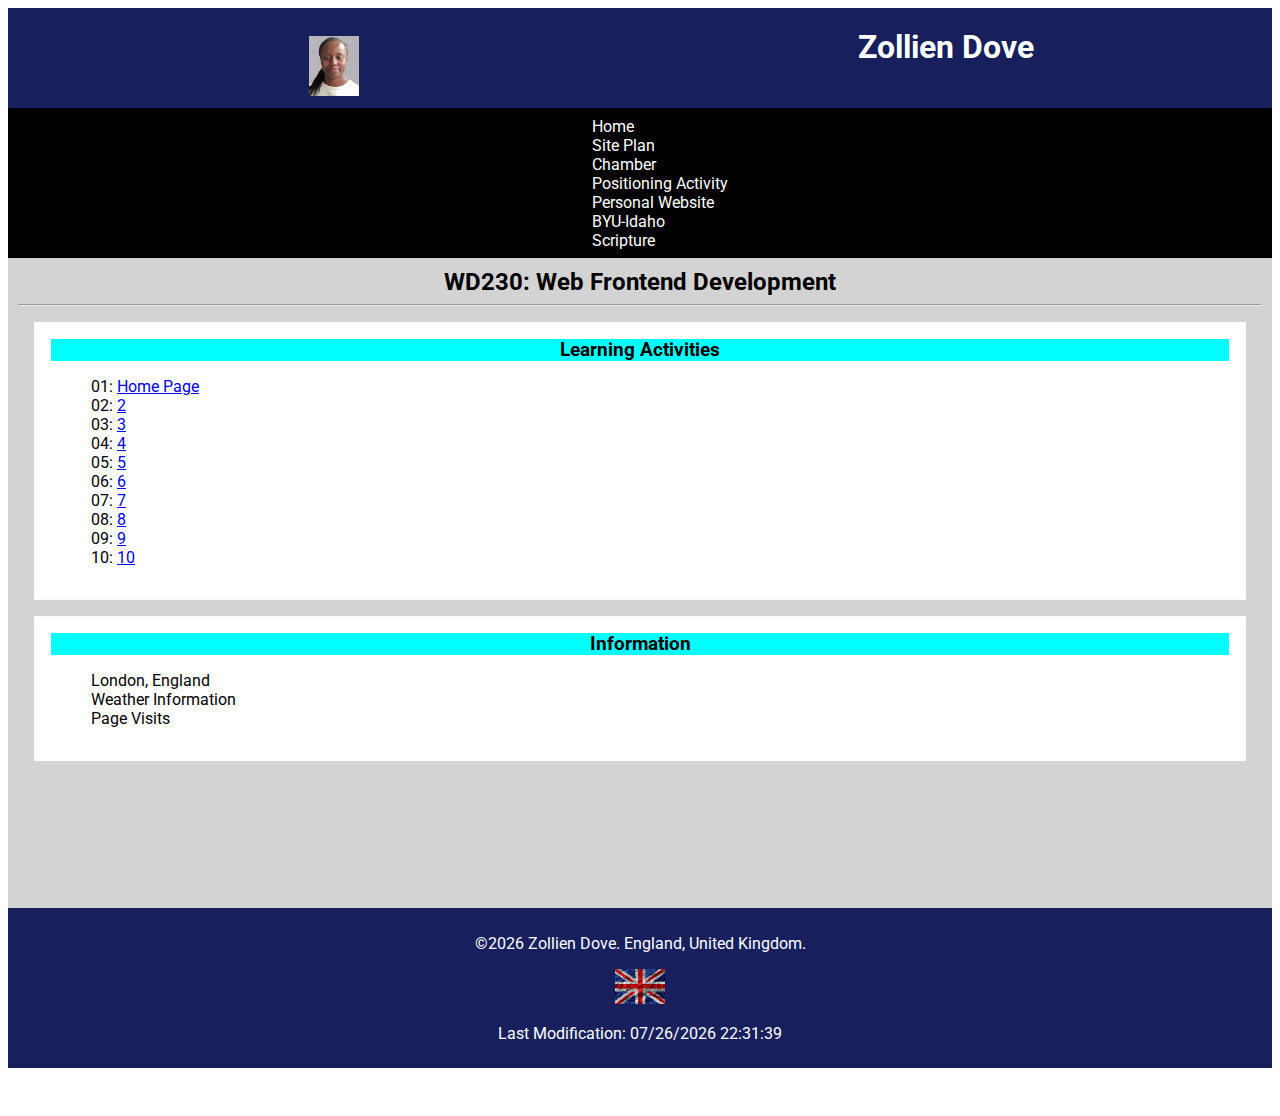
<file: index.html>
<!DOCTYPE html>
<html lang="en-US">

<head>
    <meta charset="utf-8">
    <meta http-equiv="X-UA-Compatible" content="IE=edge">
    <meta name="viewport" content="width=device-width, initial-scale=1.0">

    <meta name="author" content="Zollien Dove">
    <meta name="description"
        content="WDD230 - Web Frontend Development - Zollien Dove - Course assignment portal: WDD230 Github Repository">
    <title>Zollien Dove - WDD230 - Web Frontend Development</title>

    <link rel="stylesheet" href="styles/base.css">
    <link rel="preconnect" href="https://fonts.googleapis.com">
    <link rel="preconnect" href="https://fonts.gstatic.com" crossorigin>
    <link
        href="https://fonts.googleapis.com/css2?family=Open+Sans:ital,wght@0,300..800;1,300..800&family=Roboto:ital,wght@0,100..900;1,100..900&display=swap"
        rel="stylesheet">

</head>

<body>
    <div class="container">

        <header class="header">
            <!--div inside header-->
            <div class="header">
                <div class="image"><img src="images/profile.jpg" alt="Profile Picture Zi-2025."></div>
                <div class="text">
                    <h1>Zollien Dove</h1>

                </div>
            </div>
        </header>

        <nav class="nav">
            <ul>
                <li><a href="#">Home</a></li>
                <li><a href="lesson3/chamber-site-plan.html">Site Plan</a></li>
                <li><a href="chamber">Chamber</a></li>
                <li><a href="positioning.html">Positioning Activity</a></li>
                <li><a href="BYUI.edu">Personal Website</a></li>
                <li><a href="https://www.byui.edu/" target="_blank">BYU-Idaho</a></li>
                <li><a href="https://www.churchofjesuschrist.org/study/scriptures" target="_blank">Scripture</a></li>
            </ul>
        </nav>

        <main class="main-content">
            <h2>WD230: Web Frontend Development</h2>
            <hr class="solid">
            <section class="card">
                <h3>Learning Activities</h3>
                <ul>
                    <li>01: <a href="home.html">Home Page</a></li>
                    <li>02: <a href="02.html">2</a></li>
                    <li>03: <a href="03.html">3</a></li>
                    <li>04: <a href="04.html">4</a></li>
                    <li>05: <a href="05.html">5</a></li>
                    <li>06: <a href="06.html">6</a></li>
                    <li>07: <a href="07.html">7</a></li>
                    <li>08: <a href="08.html">8</a></li>
                    <li>09: <a href="09.html">9</a></li>
                    <li>10: <a href="10.html">10</a></li>
                </ul>
            </section>
            <section class="card">
                <h3>Information</h3>

                <ul>
                    <li>London, England</li>
                    <li>Weather Information</li>
                    <li>Page Visits</li>
                </ul>
            </section>
        </main>


        <footer class="footer">
            <p>&copy;<span id="Year"></span> Zollien Dove. England, United Kingdom.</p>

            <img src="images/icon-ukflag-pexels-355704-968299.jpg" alt="United Kingdom Flag.">
            <p>Last Modification: <span id="LastModified"></span> </p>
            <!-- span is a place holder for the date to go into-->
            <!--<script>
                // Display the last modified date
                const Year = new Date().getFullYear();
                document.getElementById("Year").textContent = Year;

                const lastModified = document.lastModified;
                document.getElementById("LastModified").textContent = lastModified;

                // Display the current year

            </script>-->
            <!--no knowlegde yet of how to put this script into getdates.js as a function-->
        </footer>


    </div>
    <script src="scripts/getdates.js"></script>
</body>

</html>
</file>
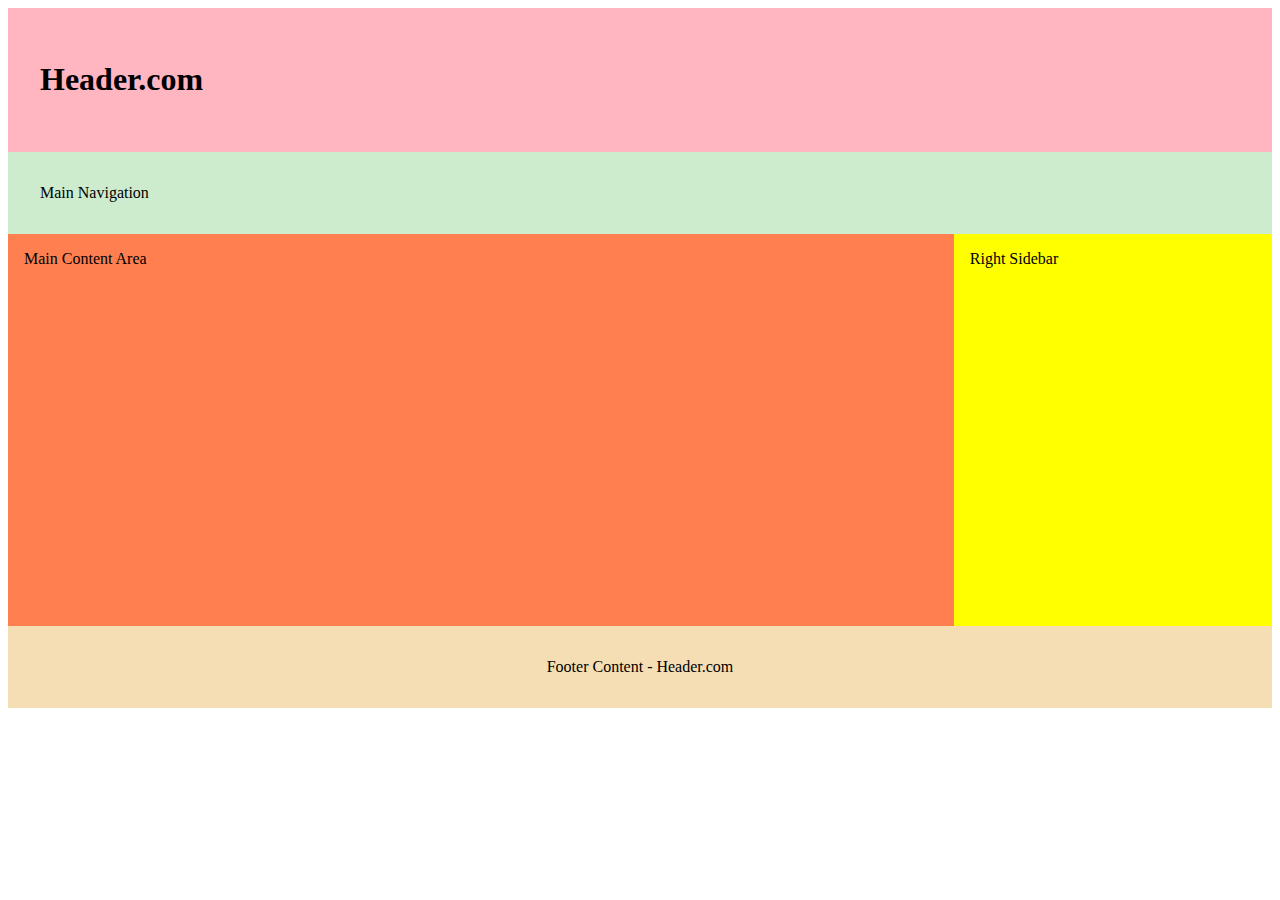
<file: 001/holygrail.html>
<!DOCTYPE html>
<html lang="en">


<head>
    <meta charset="utf-8">
    <!--next line is new to me-->
    <meta http-equiv="X-UA-Compatible" content="IE=edge">
    <meta name="viewport" content="width=device-width, initial-scale=1.0">
    <title>WDD230 Holy Grail Layout</title>
    <meta name="description" content="Week 1 - Holy Grail Layout Task">
    <meta name="author" content="Zollien Dove">
    <link rel="stylesheet" href="holygrail.css">
</head>



<body>
    <!-- this content was forked from Google Web Developers 10 Modern Layouts https://youtu.be/qm0IfG1GyZU?t=465-->
    <!-- THen copied from codepen.io as instructed-->
    <header>
        <h1 contenteditable>Header.com</h1>
    </header>


    <main contenteditable>Main Navigation</main>
    <div class="left-sidebar" contenteditable>Main Content Area</div>

    <div class="right-sidebar" contenteditable>Right Sidebar</div>
</body>
<footer contenteditable>Footer Content - Header.com</footer>

</html>
</file>
<file: styles/base.css>
* {
    font-family: "Roboto", sans-serif;
}

/* Grid layout container - Grid-template-areas to span columns defined by grid-template-columns property and rows via grid-template-rows */
.container {
    display: grid;
    grid-template-columns: 1fr 3fr 1fr;
    grid-template-rows: 100px 150px 1fr 200px;
    grid-template-areas:
        "header header header"
        "nav nav nav"
        "main-content main-content main-content"
        "footer footer footer"

}

/* Grid-area: header */
.header {
    grid-area: header;

    background-color: #171f5c;
    color: white;
    text-align: center;
    padding: 10px;
    height: 80px;
}

.header img {
    max-width: 50px;
}


/* Grid-area: header - container within header */
.container .header {
    display: grid;
    grid-template-columns: 1fr 1fr;
    grid-template-areas:
        "header header"
}

.container .header .image {
    align-self: center;
}

.container .header .text {
    text-align: center;
}


/* Grid-area: nav */
.nav {
    grid-area: nav;
    color: #ffffff;
    background-color: black;
    display: flex;
    justify-content: space-around;
    align-items: center;
    padding: 10px;

}

.nav a {
    color: white;
    text-decoration: none;
}

a:hover {
    background-color: #4682b4;
    font-size: 18px;
    padding: 10px;
}

/* Stablish the style for grid-area: main.content */
.main-content {
    grid-area: main-content;
    background-color: #d3d3d3;
    padding: 10px;
    height: 70vh;
}

/* Grid-area: aside NOT USED*/

/* Grid-area: footer */
.footer {
    grid-area: footer;
    background-color: #171f5c;
    ;
    color: white;
    text-align: center;
    padding: 10px;
    height: 140px;
}

.footer img {
    max-width: 50px;
    border: #ffffff 5px;
}

ul,
ol {
    list-style-type: none;
}

ul .center {
    text-align: center;
}

h1,
h2,
h3,
h4 {
    text-align: center;
    margin: 0px;
}

section {
    max-width: 100%;
    margin: 1rem;
    border: 1px solid rgb(252, 250, 250);
    padding: 1rem;
    background-color: #ffffff;
    color: #000000
}

section .card {
    max-width: 100%;
    margin: 1rem;
    border: 1px solid rgb(252, 250, 250);
    padding: 1rem;
    background-color: #950a0a;
    color: #ffffff;

}

.section .card {
    text-align: center;
}

section h3 {
    background-color: aqua;

}

section .img {
    float: right;
    margin: 0 0 1rem 1rem;
    border: 4px solid #950a0a;
    width: 125px;
    height: auto;
}



/*
section .container {}*/

/* Main - container within section */
/* 
.container .section {
    display: grid;
    grid-template-rows: 1fr 1fr;
    grid-template-areas:
        "h3"

}

.container .section .image {
    align-self: center;
}

.container .section .text {
    text-align: center;
}
*/
</file>
<file: 001/holygrail.css>
body {
    display: grid;

    grid-template: auto auto auto auto auto;
}

header {
    background: lightpink;
    padding: 2rem;
    grid-column: 1 / 6;
}

.left-sidebar {
    background: coral;
    grid-column: 1 / 5;
    height: 40vh;
    /*viewport height moved out of body so that the Main Content area ius 40% of available viewport height.*/
}

main {
    background: rgb(205, 236, 205);
    grid-column: 1 / 6;
    padding: 2rem;
    text-decoration-color: #000;
}

.right-sidebar {
    background: yellow;
    grid-column: 5 / 6;
    text-decoration-color: #000;
}

footer {
    background: wheat;
    padding: 2rem;
    text-align: center;
    grid-column: 1 / 6;
    text-decoration-color: #000;
}

.left-sidebar,
.right-sidebar {
    padding: 1rem;
}
</file>
